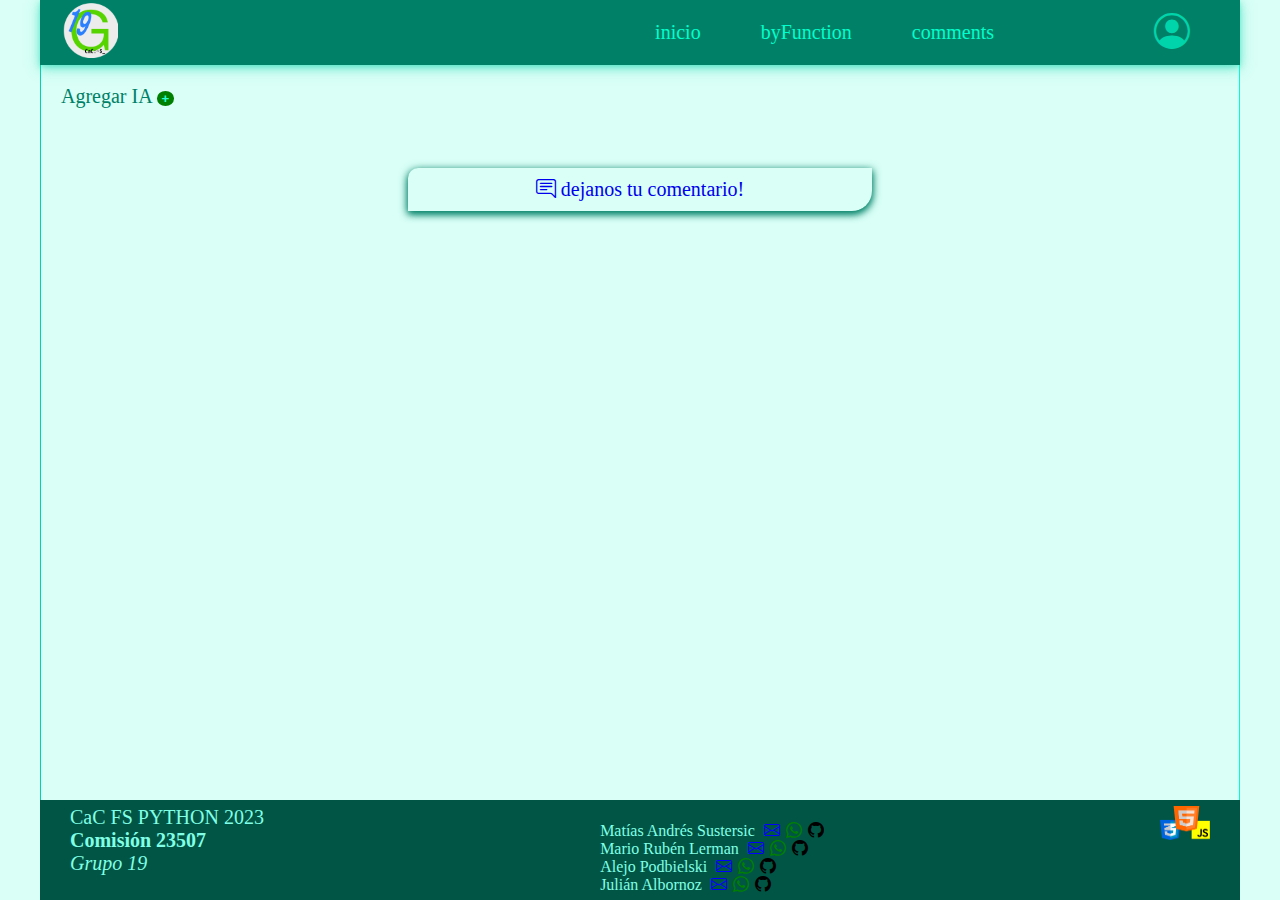
<file: index.html>
<!DOCTYPE html>
<html lang="es-AR">

<head>
  <meta charset="UTF-8">
  <title>One Site, All Artificial Intelligence</title>
  <link rel="icon" type="image/x-icon" href="../assets/media/icons/logo_g19.png">
  <meta name="viewport" content="user-scalable=no, width=device-width, initial-scale=1">
  <meta name="keywords" content="">
  <meta name="description" content="Front-End del trabajo práctico del curso Full-Stack Python 2023 2C - Codo a Codo">
  <meta name="author" content="Alejo Podbielski , Matías Andrés Sustersic, Julián Albornoz, Mario Lerman">

  <link rel="stylesheet" href="./assets/css/styles.css" />
</head>

<body>
  <header id="headerPri">

    <a id="logoSitio" href="https://net-m.myddns.me">
      <img src="./assets/media/icons/logo_g19.png" width="55" height="55" alt="Logo del Portfolio - Grupo-19"
        title="Grupo-19" />
    </a>
    <h1>IAs list</h1>
    <nav id="menuPri">
      <ul>
        <li><a href="./index.html">inicio</a></li>
        <!-- <li><a href="./pages/searchIA.html">searchIA</a></li> -->
        <li><a href="./pages/byFunction.html">byFunction</a></li>
        <li><a href="./pages/comments.html">comments</a></li>
        <li><a href="./pages/forms/fLogin.html"><i class="bi bi-person-circle"></i></a></li>
      </ul>
    </nav>

    <button id="btnMenuPri" type="button"></button>

  </header>

  <main>
    <section>
      <div class="oculto">
        <span>Agregar IA </span>
        <button class="btnNew" type="button" title="Agregar Inteligencia Artificial">
          <b>+</b>
        </button>
      </div>
      <ul id="iaList">

      </ul>
    </section>
    <section id="comments">
      <a href="./pages/forms/fComments.html" class="bi bi-chat-right-text"> dejanos tu comentario!</a>
    </section>
  </main>

  <footer>
    <section>
      <p>CaC FS PYTHON 2023</p>
      <p><strong>Comisión 23507</strong></p>
      <p><i>Grupo 19</i></p>
    </section>

    <section>
      <article>
        <span>Matías Andrés Sustersic</span>
        <a class="bi bi-envelope" href="mailto:msuster93@gmail.com?$subject=Contacto%20desde%20IAs list"
          title="Email de Matías Andrés Sustersic"></a>
        <a class="bi bi-whatsapp" href="https://api.whatsapp.com/send?phone=5491123917168" target="_blank"
          title="Whatsapp de Matías Andrés Sustersic"></a>
        <a class="bi bi-github iconRed iconRedG icon tresSeg" href="https://github.com/Msustersic" target="_blank"
          title="GitHub"></a>
      </article>
      <article>
        <span>Mario Rubén Lerman</span>
        <a class="bi bi-envelope" href="mailto:mariolerman@gmail.com?$subject=Contacto%20desde%20IAs list"
          title="Email de Mario Rubén Lerman"></a>
        <a class="bi bi-whatsapp"
          href="https://api.whatsapp.com/send?phone=5491145777353&text=Contacto%20desde%20IAs list" target="_blank"
          title="Whatsapp de Mario Lerman"></a>
        <a class="bi bi-github iconRed iconRedG icon tresSeg" href="https://github.com/Marior70" target="_blank"
          title="GitHub"></a>
      </article>
      <article>
        <span>Alejo Podbielski</span>
        <a class="bi bi-envelope" href="mailto:valentinpodbielski71@gmail.com?$subject=Contacto%20desde%20IAs list"
          title="Email de Alejo Podbielski"></a>
        <a class="bi bi-whatsapp" href="https://api.whatsapp.com/send?phone=5491162037019" target="_blank"
          title="Whatsapp de Alejo Podbielski"></a>
        <a class="bi bi-github iconRed iconRedG icon tresSeg" href="https://github.com/Valentinpodbielski"
          target="_blank" title="GitHub"></a>
      </article>
      <article>
        <span>Julián Albornoz</span>
        <a class="bi bi-envelope" href="mailto:julian.alborno05@gmail.com?$subject=Contacto%20desde%20IAs list"
          title="Email de Julián Albornoz"></a>
        <a class="bi bi-whatsapp" href="https://api.whatsapp.com/send?phone=5491150051266" target="_blank"
          title="Whatsapp de Julián Albornoz"></a>
        <a class="bi bi-github iconRed iconRedG icon tresSeg" href="https://github.com/julianliyo" target="_blank"
          title="GitHub"></a>
      </article>
    </section>
    <img src="./assets/media/icons/logo_tecno.png" alt="Logo de CSS-3" style="width: 50px;height: 33.5px;">
  </footer>

  <script src="./assets/js/index.js"></script>
  <script src="./assets/js/index/idxIAsList.js" type="module"></script>
</body>

</html>
</file>
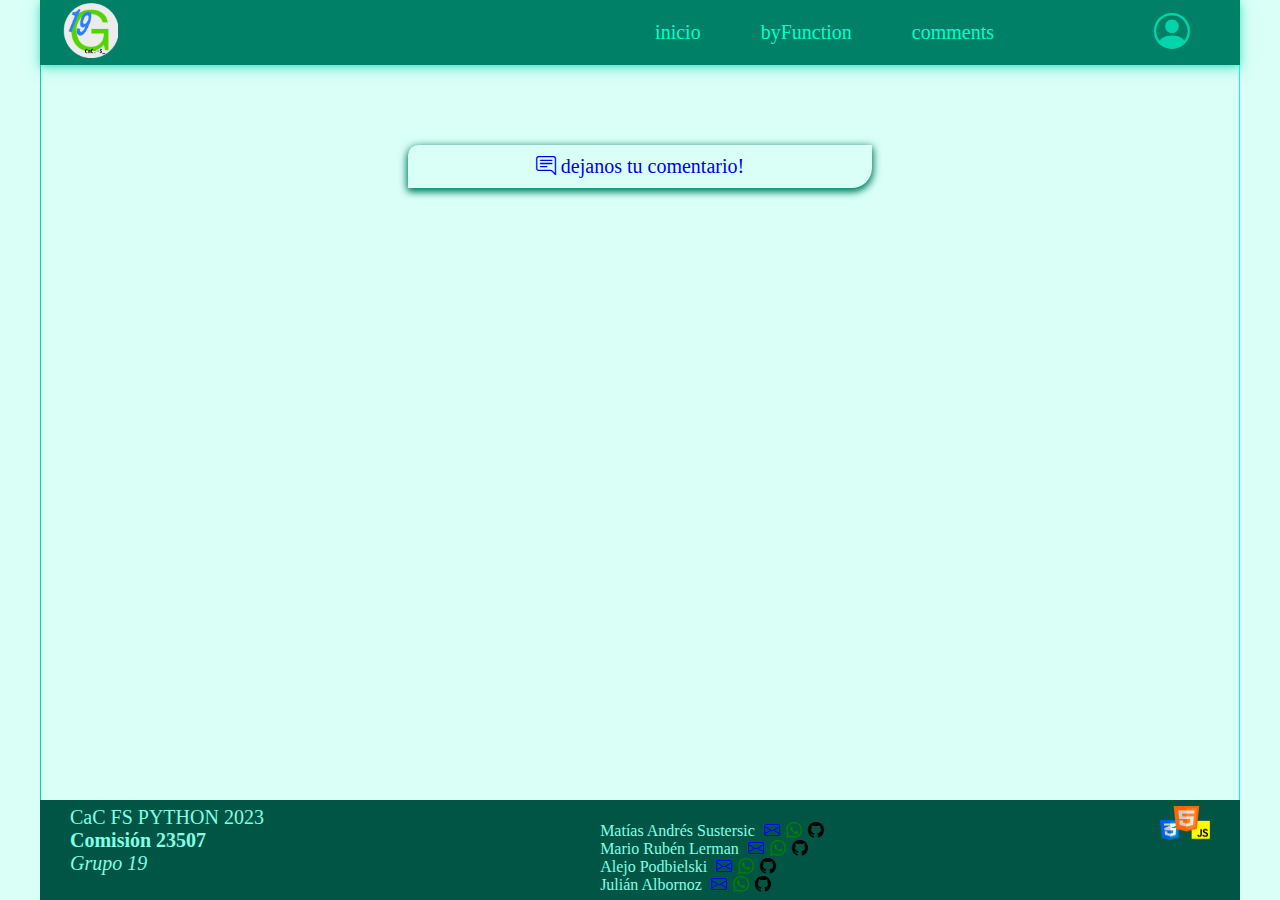
<file: pages/byFunction.html>
<!DOCTYPE html>
<html lang="es-AR">

<head>
  <meta charset="UTF-8">
  <title>IAs - by Function</title>
  <link rel="icon" type="image/x-icon" href="../assets/media/icons/logo_g19.png">
  <meta name="viewport" content="user-scalable=no, width=device-width, initial-scale=1">
  <meta name="keywords" content="">
  <meta name="description" content="Front-End del trabajo práctico del curso Full-Stack Python 2023 2C - Codo a Codo">
  <meta name="author" content="Valentín, Matías, Julián, Mario">

  <link rel="stylesheet" href="../assets/css/styles.css" />
</head>

<body>
  <header id="headerPri">

    <a id="logoSitio" href="https://net-m.myddns.me">
      <img src="../assets/media/icons/logo_g19.png" width="55" height="55" alt="Logo del Portfolio - Grupo-19"
        title="Grupo-19" />
    </a>
    <h1>IAs list</h1>
    <nav id="menuPri">
      <ul>
        <li><a href="../index.html">inicio</a></li>
        <!-- <li><a href="./searchIA.html">searchIA</a></li> -->
        <li><a href="./byFunction.html">byFunction</a></li>
        <li><a href="./comments.html">comments</a></li>
        <li><a href="./forms/fLogin.html"><i class="bi bi-person-circle"></i></a></li>
      </ul>
    </nav>

    <button id="btnMenuPri" type="button"></button>

  </header>

  <main>
    <section id="iaByFunctionList">

    </section>
    <!-- <section class="byFunction">
      <header>
        <h2>Arte & Creatividad</h2>
        <img src="../assets/media/icons/1.png" width="50">
      </header>
      <ul id="iaList">
        <li>
          <a href="https://openai.com/dall-e-2" target="_blank">
            <img src="../assets/media/images/dall-e_desk.png" title="Dall-E" alt="DALL-E site">
          </a>
        </li>
        <li>
          <a href="https://www.bing.com/" target="_blank">
            <img src="../assets/media/images/bingchat_desk.png" title="Bing Chat" alt="Bing Chat site" />
          </a>
        </li>
        <li>
          <a href="https://inworld.ai/" target="_blank">
            <img src="../assets/media/images/inworld_desk.png" title="InWorld" alt="Inworld site" />
          </a>
        </li>
        <li>
          <a href="https://www.synthesia.io/" target="_blank">
            <img src="../assets/media/images/synthesia_desk.png" title="Sinthesia" alt="Synthesia site" />
          </a>
        </li>
        <li>
          <a href="https://www.scenario.com/" target="_blank">
            <img src="../assets/media/images/scenario_desk.png" title="Scenario" alt="Scenario site" />
          </a>
        </li>
        <li>
          <a href="https://www.zoho.com/es-xl/zia/" target="_blank">
            <img src="../assets/media/images/zohozia_desk.png" title="Zoho Zia" alt="Zoho Zia site" />
          </a>
        </li>
      </ul>
    </section>
    <section class="byFunction">
      <header>
        <h2>Conversasionales</h2>
        <img src="../assets/media/icons/2.png" width="50">
      </header>
      <ul id="iaList">
        <li>
          <a href="https://consensus.app/" target="_blank">
            <img src="../assets/media/images/consensus_desk.png" title="Consensus" alt="Consensus site" />
          </a>
        </li>
        <li>
          <a href="https://openai.com/gpt-4" target="_blank">
            <img src="../assets/media/images/chatGPT_desk.png" title="Chat GPT-4" alt="Chat GPT-4 site" />
          </a>
        </li>
        <li>
          <a href="https://beta.character.ai/" target="_blank">
            <img src="../assets/media/images/characterai_desk.png" title="Character Ai" alt="Character ai site" />
          </a>
        </li>
        <li>
          <a href="https://www.conversica.com/" target="_blank">
            <img src="../assets/media/images/conversica_desk.png" title="Conversica" alt="Conversica site">
          </a>
        </li>
        <li>
          <a href="https://donotpay.com/" target="_blank">
            <img src="../assets/media/images/donotpay_desk.png" title="DoNotPay" alt="DoNotPay site" />
          </a>
        </li>
        <li>
          <a href="https://debuild.app/" target="_blank">
            <img src="../assets/media/images/debuild_desk.png" title="Debuild" alt="Debuild site" />
          </a>
        </li>
      </ul>
    </section>
    <section class="byFunction">
      <header>
        <h2>Diseño</h2>
        <img src="../assets/media/icons/3.png" width="50">
      </header>
      <ul id="iaList">
        <li>
          <a href="https://withflair.ai./" target="_blank">
            <img src="../assets/media/images/flair_desk.png" title="Flair" alt="Flair site" />
          </a>
        </li>
        <li>
          <a href="https://interiorai.com/" target="_blank">
            <img src="../assets/media/images/interiorai_desk.png" title="Interior AI site" alt="Interior AI">
          </a>
        </li>
        <li>
          <a href="https://stockimg.ai/" target="_blank">
            <img src="../assets/media/images/stockimgai_desk.png" title="Stockimg" alt="Stockimg.ai site" />
          </a>
        </li>
      </ul>
    </section>
    <section class="byFunction">
      <header>
        <h2>Educación</h2>
        <img src="../assets/media/icons/4.png" width="50">
      </header>
      <ul id="iaList">
        <li>
          <a href="https://gptzero.me/" target="_blank">
            <img src="../assets/media/images/gptzero_desk.png" title="GPTZero" alt="GPTZero site" />
          </a>
        </li>
        <li>
          <a href="https://donotpay.com/" target="_blank">
            <img src="../assets/media/images/donotpay_desk.png" title="DoNotPay" alt="DoNotPay site" />
          </a>
        </li>
        <li>
          <a href="https://www.speak.com/es/es" target="_blank">
            <img src="../assets/media/images/speak_desk.png" title="Speak" alt=">Speak site" />
          </a>
        </li>
        <li>
          <a href="https://www.slidesai.io/es" target="_blank">
            <img src="../assets/media/images/slidesai_desk.png" title="SlidesAI" alt="SlidesAI site" />
          </a>
        </li>
      </ul>
    </section>
    <section class="byFunction">
      <header>
        <h2>Programación</h2>
        <img src="../assets/media/icons/5.png" width="50">
      </header>
      <ul id="iaList">
        <li>
          <a href="https://www.copy.ai/?via=bryan-koch&gclid=CjwKCAjw6p-oBhAYEiwAgg2PglM3C4qukuNJzCK2gYMbpjJfMgiFEN0DsaTI5_hdsgLRV5ZXaz-fABoCtgoQAvD_BwE"
            target="_blank">
            <img src="../assets/media/images/copyai_desk.png" title="Copy Ai" alt="Copy.ai site" />
          </a>
        </li>
        <li>
          <a href="https://openai.com/gpt-4" target="_blank">
            <img src="../assets/media/images/chatGPT_desk.png" title="Chat GPT-4" alt="Chat GPT-4 site" />
          </a>
        </li>
        <li>
          <a href="https://www.bing.com/" target="_blank">
            <img src="../assets/media/images/bingchat_desk.png" title="Bing Chat" alt="Bing Chat site" />
          </a>
        </li>
        <li>
          <a href="https://www.sybill.ai/magic-summary" target="_blank">
            <img src="../assets/media/images/sybill_desk.png" title="Magic Summaries by Sybill"
              alt="Magic Summaries by Sybill site" />
          </a>
        </li>
      </ul>
    </section>
    <section class="byFunction">
      <header>
        <h2>Automatización</h2>
        <img src="../assets/media/icons/6.png" width="50">
      </header>
      <ul id="iaList">
        <li>
          <a href="https://lumen5.com/" target="_blank">
            <img src="../assets/media/images/lumen5_desk.png" title="Lumen 5" alt="Lumen 5 site" />
          </a>
        </li>
        <li>
          <a href="https://replylatam.com/" target="_blank">
            <img src="../assets/media/images/reply_desk.png" title="Reply" alt="Reply site" />
          </a>
        </li>
        <li>
          <a href="https://clickup.com/" target="_blank">
            <img src="../assets/media/images/clickup_desk.png" title="Clickup" alt="Clickup site">
          </a>
        </li>
        <li>
          <a href="https://www.luxerone.com/" target="_blank">
            <img src="../assets/media/images/luxer_desk.png" title="Luxer" alt="Luxer site">
          </a>
        </li>
      </ul>
    </section>
    <section class="byFunction">
      <header>
        <h2>Texto y Traducción</h2>
        <img src="../assets/media/icons/7.png" width="50">
      </header>
      <ul id="iaList">
        <li>
          <a href="https://www.deepl.com/es/translator" target="_blank">
            <img src="../assets/media/images/deepl_desk.png" title="Deep L" alt="Depp L site" />
          </a>
        </li>
        <li>
          <a href="https://www.grammarly.com/grammar-check" target="_blank">
            <img src="../assets/media/images/grammarly_desk.png" title="Grammarly" alt="Grammarly site" />
          </a>
        </li>
        <li>
          <a href="https://copycreator.com/" target="_blank">
            <img src="../assets/media/images/copycreator_desk.png" title="Copy Creator" alt="Copy Creator site" />
          </a>
        </li>
      </ul>
    </section> -->
    <section id="comments">
      <a href="../pages/forms/fComments.html" class="bi bi-chat-right-text"> dejanos tu comentario!</a>
    </section> 
  </main>

  <footer>
    <section>
      <p>CaC FS PYTHON 2023</p>
      <p><strong>Comisión 23507</strong></p>
      <p><i>Grupo 19</i></p>
    </section>

    <section>
      <article>
        <span>Matías Andrés Sustersic</span>
        <a class="bi bi-envelope" href="mailto:msuster93@gmail.com?$subject=Contacto%20desde%20IAs list"
          title="Email de Matías Andrés Sustersic"></a>
        <a class="bi bi-whatsapp" href="https://api.whatsapp.com/send?phone=5491123917168" target="_blank"
          title="Whatsapp de Matías Andrés Sustersic"></a>
        <a class="bi bi-github iconRed iconRedG icon tresSeg" href="https://github.com/Msustersic" target="_blank"
          title="GitHub"></a>
      </article>
      <article>
        <span>Mario Rubén Lerman</span>
        <a class="bi bi-envelope" href="mailto:mariolerman@gmail.com?$subject=Contacto%20desde%20IAs list"
          title="Email de Mario Rubén Lerman"></a>
        <a class="bi bi-whatsapp"
          href="https://api.whatsapp.com/send?phone=5491145777353&text=Contacto%20desde%20IAs list" target="_blank"
          title="Whatsapp de Mario Lerman"></a>
        <a class="bi bi-github iconRed iconRedG icon tresSeg" href="https://github.com/Marior70" target="_blank"
          title="GitHub"></a>
      </article>
      <article>
        <span>Alejo Podbielski</span>
        <a class="bi bi-envelope" href="mailto:valentinpodbielski71@gmail.com?$subject=Contacto%20desde%20IAs list"
          title="Email de Alejo Podbielski"></a>
        <a class="bi bi-whatsapp" href="https://api.whatsapp.com/send?phone=5491162037019" target="_blank"
          title="Whatsapp de Alejo Podbielski"></a>
        <a class="bi bi-github iconRed iconRedG icon tresSeg" href="https://github.com/Valentinpodbielski"
          target="_blank" title="GitHub"></a>
      </article>
      <article>
        <span>Julián Albornoz</span>
        <a class="bi bi-envelope" href="mailto:julian.alborno05@gmail.com?$subject=Contacto%20desde%20IAs list"
          title="Email de Julián Albornoz"></a>
        <a class="bi bi-whatsapp" href="https://api.whatsapp.com/send?phone=5491150051266" target="_blank"
          title="Whatsapp de Julián Albornoz"></a>
        <a class="bi bi-github iconRed iconRedG icon tresSeg" href="https://github.com/julianliyo" target="_blank"
          title="GitHub"></a>
      </article>
    </section>
    <img src="../assets/media/icons/logo_tecno.png" alt="Logo de CSS-3" style="width: 50px;height: 33.5px;">
  </footer>

  <script src="../assets/js/index.js"></script>
  <script src="../assets/js/iasByType/idxIAsByType.js" type="module"></script>
</body>

</html>
</file>
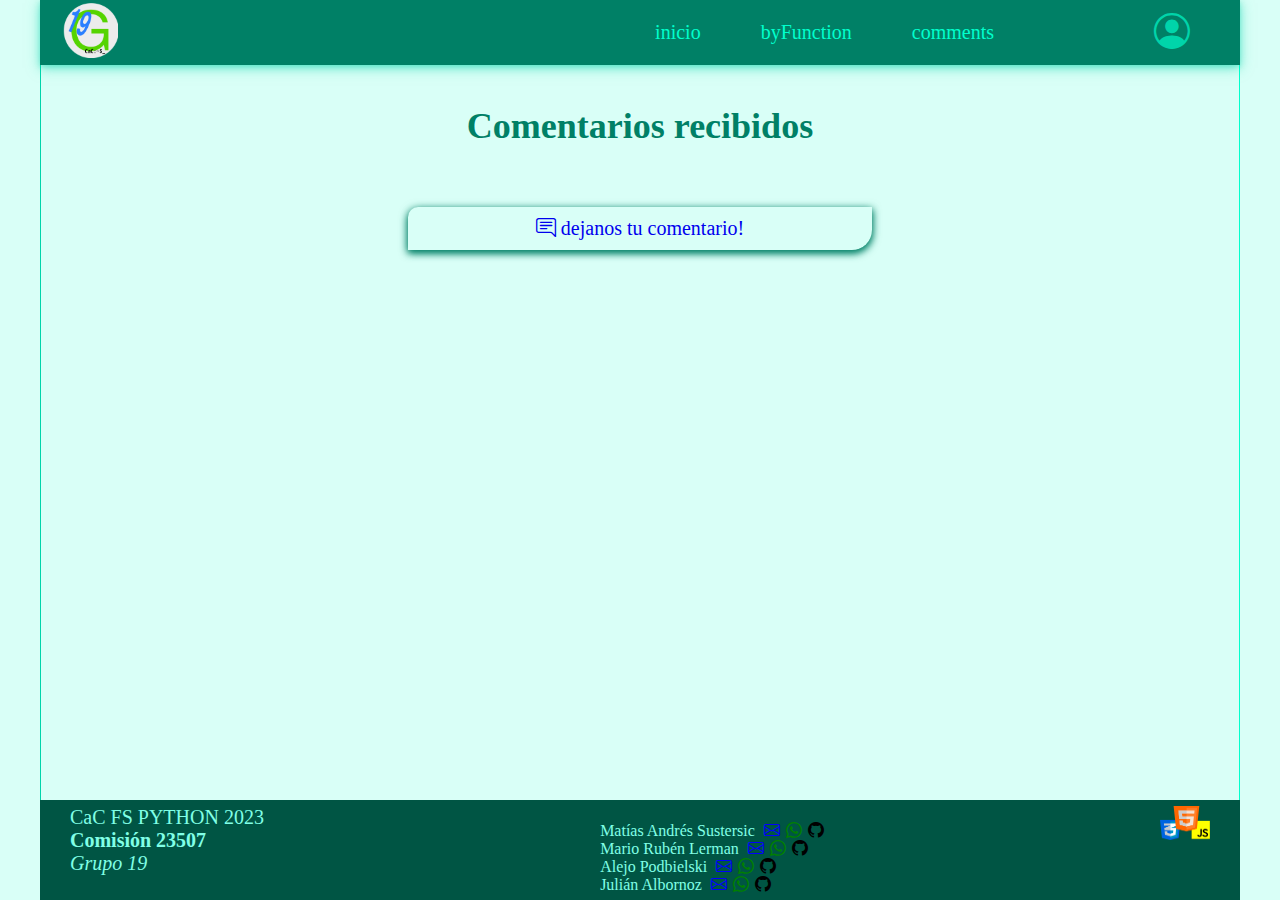
<file: pages/comments.html>
<!DOCTYPE html>
<html lang="es-AR">

<head>
  <meta charset="UTF-8">
  <title>IAs - comments received</title>
  <link rel="icon" type="image/x-icon" href="../assets/media/icons/logo_g19.png">
  <meta name="viewport" content="user-scalable=no, width=device-width, initial-scale=1">
  <meta name="keywords" content="">
  <meta name="description" content="Front-End del trabajo práctico del curso Full-Stack Python 2023 2C - Codo a Codo">
  <meta name="author" content="Valentín, Matías, Julián, Mario">

  <link rel="stylesheet" href="../assets/css/styles.css" />
</head>

<body>
  <header id="headerPri">

    <a id="logoSitio" href="https://net-m.myddns.me">
      <img src="../assets/media/icons/logo_g19.png" width="55" height="55" alt="Logo del Portfolio - Grupo-19"
        title="Grupo-19" />
    </a>
    <h1>IAs list</h1>
    <nav id="menuPri">
      <ul>
        <li><a href="../index.html">inicio</a></li>
        <!-- <li><a href="./searchIA.html">searchIA</a></li> -->
        <li><a href="./byFunction.html">byFunction</a></li>
        <li><a href="./comments.html">comments</a></li>
        <li><a href="./forms/fLogin.html"><i class="bi bi-person-circle"></i></a></li>
      </ul>
    </nav>

    <button id="btnMenuPri" type="button"></button>

  </header>

  <main>
    <h2 id="commentsID">Comentarios recibidos</h2>
    <section id="commentsList">
      <ul id="dataList">
        
      </ul>
    </section>
    <section id="comments">
      <a href="../pages/forms/fComments.html" class="bi bi-chat-right-text"> dejanos tu comentario!</a>
    </section>
  </main>

  <footer>
    <section>
      <p>CaC FS PYTHON 2023</p>
      <p><strong>Comisión 23507</strong></p>
      <p><i>Grupo 19</i></p>
    </section>

    <section>
      <article>
        <span>Matías Andrés Sustersic</span>
        <a class="bi bi-envelope" href="mailto:msuster93@gmail.com?$subject=Contacto%20desde%20IAs list"
          title="Email de Matías Andrés Sustersic"></a>
        <a class="bi bi-whatsapp" href="https://api.whatsapp.com/send?phone=5491123917168" target="_blank"
          title="Whatsapp de Matías Andrés Sustersic"></a>
        <a class="bi bi-github iconRed iconRedG icon tresSeg" href="https://github.com/Msustersic" target="_blank"
          title="GitHub"></a>
      </article>
      <article>
        <span>Mario Rubén Lerman</span>
        <a class="bi bi-envelope" href="mailto:mariolerman@gmail.com?$subject=Contacto%20desde%20IAs list"
          title="Email de Mario Rubén Lerman"></a>
        <a class="bi bi-whatsapp"
          href="https://api.whatsapp.com/send?phone=5491145777353&text=Contacto%20desde%20IAs list" target="_blank"
          title="Whatsapp de Mario Lerman"></a>
        <a class="bi bi-github iconRed iconRedG icon tresSeg" href="https://github.com/Marior70" target="_blank"
          title="GitHub"></a>
      </article>      
      <article>
        <span>Alejo Podbielski</span>
        <a class="bi bi-envelope" href="mailto:valentinpodbielski71@gmail.com?$subject=Contacto%20desde%20IAs list"
          title="Email de Alejo Podbielski"></a>
        <a class="bi bi-whatsapp" href="https://api.whatsapp.com/send?phone=5491162037019" target="_blank"
          title="Whatsapp de Alejo Podbielski"></a>
        <a class="bi bi-github iconRed iconRedG icon tresSeg" href="https://github.com/Valentinpodbielski" target="_blank"
          title="GitHub"></a>
      </article>
      <article>
        <span>Julián Albornoz</span>
        <a class="bi bi-envelope" href="mailto:julian.alborno05@gmail.com?$subject=Contacto%20desde%20IAs list"
          title="Email de Julián Albornoz"></a>
        <a class="bi bi-whatsapp" href="https://api.whatsapp.com/send?phone=5491150051266" target="_blank"
          title="Whatsapp de Julián Albornoz"></a>
        <a class="bi bi-github iconRed iconRedG icon tresSeg" href="https://github.com/julianliyo" target="_blank"
          title="GitHub"></a>
      </article>
    </section>
    <img src="../assets/media/icons/logo_tecno.png" alt="Logo de CSS-3" style="width: 50px;height: 33.5px;">
  </footer>

  <script src="../assets/js/index.js"></script>
  <script src="../assets/js/comments/idxComments.js" type="module"></script>
</body>

</html>
</file>
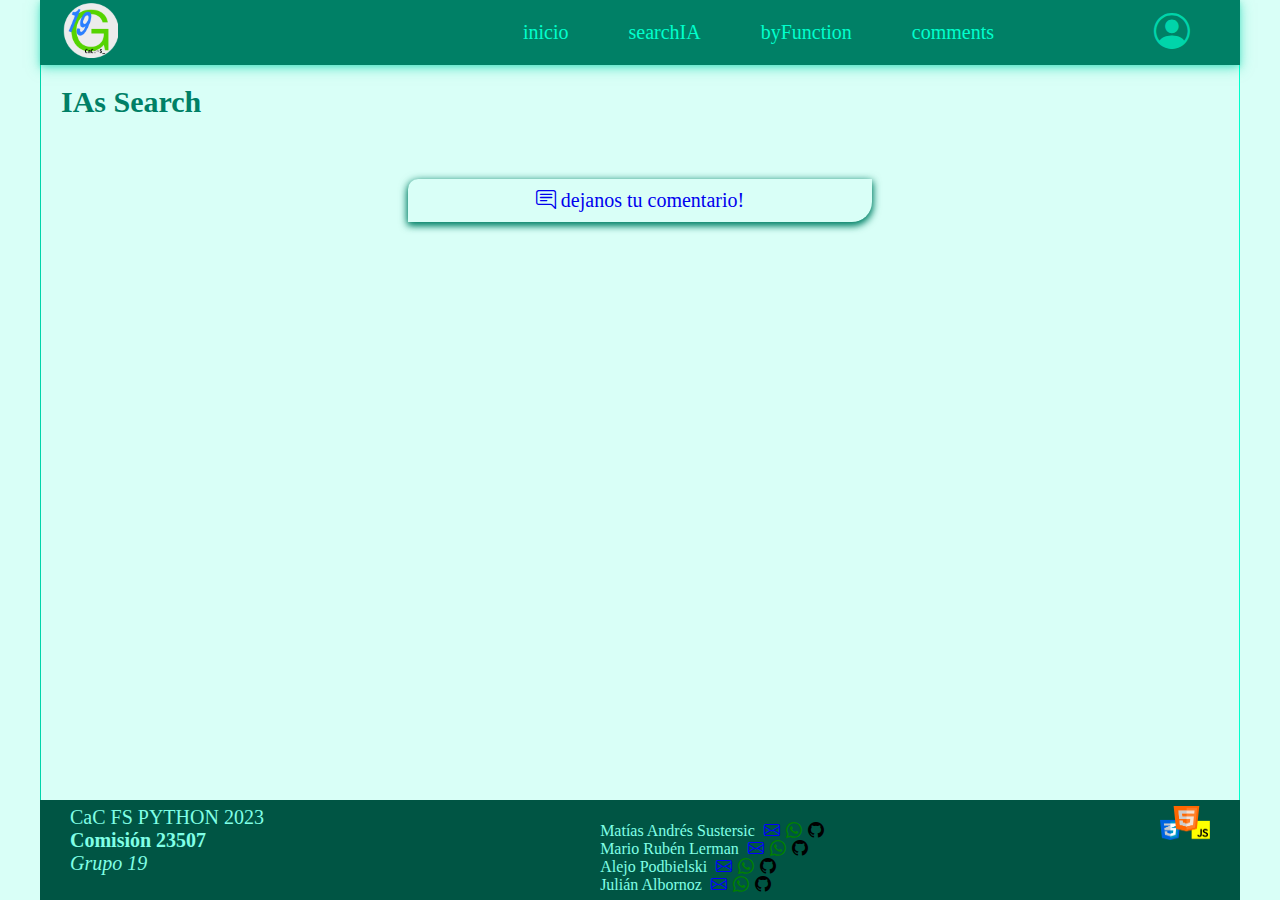
<file: pages/searchIA.html>
<!DOCTYPE html>
<html lang="es-AR">

<head>
  <meta charset="UTF-8">
  <title>IAs - Search</title>
  <link rel="icon" type="image/x-icon" href="../assets/media/icons/logo_g19.png">
  <meta name="viewport" content="user-scalable=no, width=device-width, initial-scale=1">
  <meta name="keywords" content="">
  <meta name="description" content="Front-End del trabajo práctico del curso Full-Stack Python 2023 2C - Codo a Codo">
  <meta name="author" content="Valentín, Matías, Julián, Mario">

  <link rel="stylesheet" href="../assets/css/styles.css" />
</head>

<body>
  <header id="headerPri">

    <a id="logoSitio" href="https://net-m.myddns.me">
      <img src="../assets/media/icons/logo_g19.png" width="55" height="55" alt="Logo del Portfolio - Grupo-19"
        title="Grupo-19" />
    </a>
    <h1>IAs list</h1>
    <nav id="menuPri">
      <ul>
        <li><a href="../index.html">inicio</a></li>
        <li><a href="./searchIA.html">searchIA</a></li>
        <li><a href="./byFunction.html">byFunction</a></li>
        <li><a href="./comments.html">comments</a></li>
        <li><a href="./forms/fLogin.html"><i class="bi bi-person-circle"></i></a></li>
      </ul>
    </nav>

    <button id="btnMenuPri" type="button"></button>

  </header>

  <main>
    
    <section>
      <h2>IAs Search</h2>
    </section>
    <section id="comments">
      <a href="../pages/forms/fComments.html" class="bi bi-chat-right-text"> dejanos tu comentario!</a>
    </section>
  </main>

  <footer>
    <section>
      <p>CaC FS PYTHON 2023</p>
      <p><strong>Comisión 23507</strong></p>
      <p><i>Grupo 19</i></p>
    </section>

    <section>
      <article>
        <span>Matías Andrés Sustersic</span>
        <a class="bi bi-envelope" href="mailto:msuster93@gmail.com?$subject=Contacto%20desde%20IAs list"
          title="Email de Matías Andrés Sustersic"></a>
        <a class="bi bi-whatsapp" href="https://api.whatsapp.com/send?phone=5491123917168" target="_blank"
          title="Whatsapp de Matías Andrés Sustersic"></a>
        <a class="bi bi-github iconRed iconRedG icon tresSeg" href="https://github.com/Msustersic" target="_blank"
          title="GitHub"></a>
      </article>
      <article>
        <span>Mario Rubén Lerman</span>
        <a class="bi bi-envelope" href="mailto:mariolerman@gmail.com?$subject=Contacto%20desde%20IAs list"
          title="Email de Mario Rubén Lerman"></a>
        <a class="bi bi-whatsapp"
          href="https://api.whatsapp.com/send?phone=5491145777353&text=Contacto%20desde%20IAs list" target="_blank"
          title="Whatsapp de Mario Lerman"></a>
        <a class="bi bi-github iconRed iconRedG icon tresSeg" href="https://github.com/Marior70" target="_blank"
          title="GitHub"></a>
      </article>      
      <article>
        <span>Alejo Podbielski</span>
        <a class="bi bi-envelope" href="mailto:valentinpodbielski71@gmail.com?$subject=Contacto%20desde%20IAs list"
          title="Email de Alejo Podbielski"></a>
        <a class="bi bi-whatsapp" href="https://api.whatsapp.com/send?phone=5491162037019" target="_blank"
          title="Whatsapp de Alejo Podbielski"></a>
        <a class="bi bi-github iconRed iconRedG icon tresSeg" href="https://github.com/Valentinpodbielski" target="_blank"
          title="GitHub"></a>
      </article>
      <article>
        <span>Julián Albornoz</span>
        <a class="bi bi-envelope" href="mailto:julian.alborno05@gmail.com?$subject=Contacto%20desde%20IAs list"
          title="Email de Julián Albornoz"></a>
        <a class="bi bi-whatsapp" href="https://api.whatsapp.com/send?phone=5491150051266" target="_blank"
          title="Whatsapp de Julián Albornoz"></a>
        <a class="bi bi-github iconRed iconRedG icon tresSeg" href="https://github.com/julianliyo" target="_blank"
          title="GitHub"></a>
      </article>
    </section>
    <img src="../assets/media/icons/logo_tecno.png" alt="Logo de CSS-3" style="width: 50px;height: 33.5px;">
  </footer>

  <script src="../assets/js/index.js"></script>
</body>

</html>
</file>
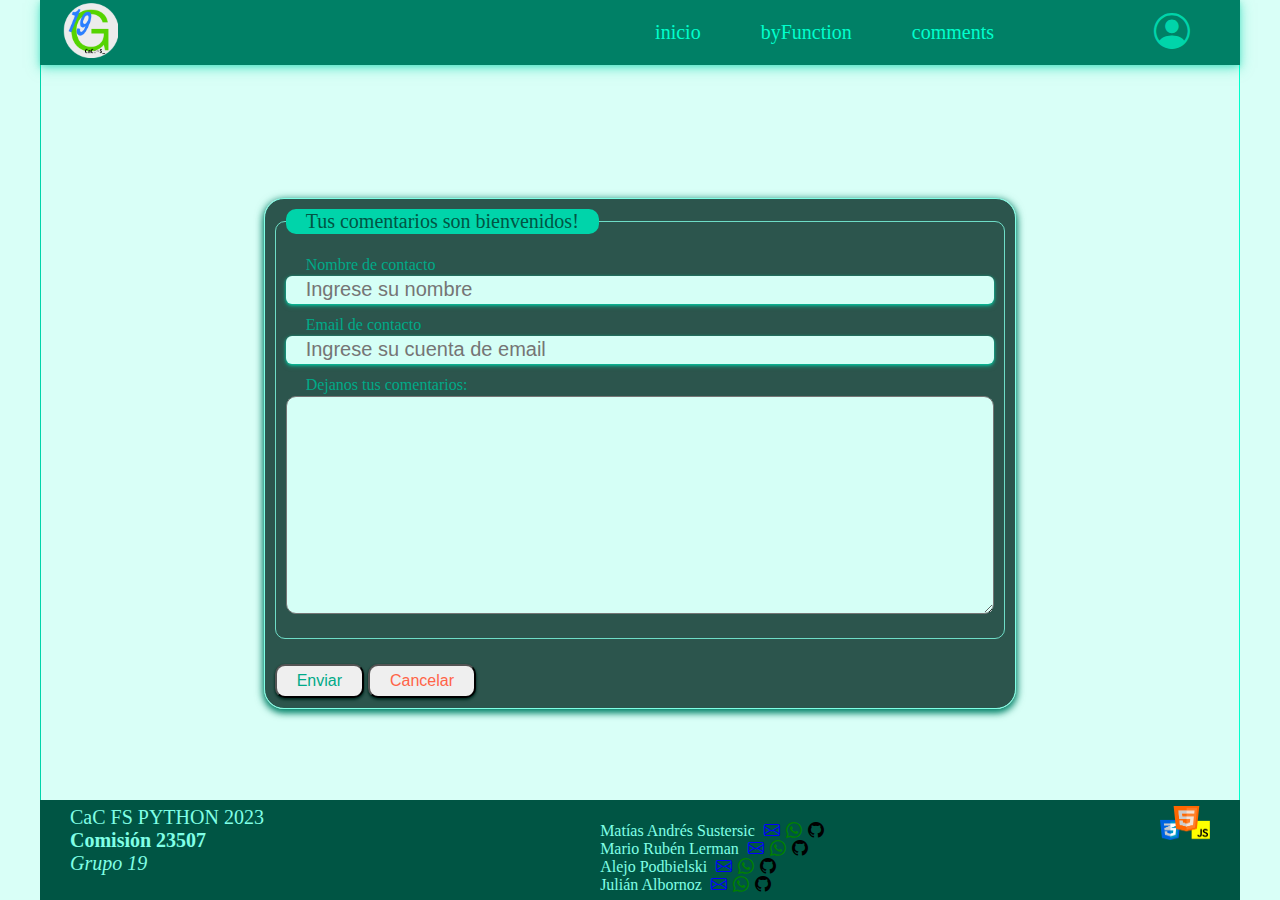
<file: pages/forms/fComments.html>
<!DOCTYPE html>
<html lang="es-AR">

<head>
  <meta charset="UTF-8">
  <title>Send us your comments</title>
  <link rel="icon" type="image/x-icon" href="../../assets/media/icons/logo_g19.png" />
  <meta name="viewport" content="user-scalable=no, width=device-width, initial-scale=1" />
  <meta name="keywords" content="" />
  <meta name="description" content="Front-End del trabajo práctico del curso Full-Stack Python 2023 2C - Codo a Codo" />
  <meta name="author" content="Valentín, Matías, Julián, Mario" />

  <link rel="stylesheet" href="../../assets/css/styles.css" />
</head>

<body>
  <header id="headerPri">

    <a id="logoSitio" href="https://net-m.myddns.me">
      <img src="../../assets/media/icons/logo_g19.png" width="55" height="55" alt="Logo del Portfolio - Grupo-19"
        title="Grupo-19" />
    </a>
    <h1>IAs list</h1>
    <nav id="menuPri">
      <ul>
        <li><a href="../../index.html">inicio</a></li>
        <!-- <li><a href="../searchIA.html">searchIA</a></li> -->
        <li><a href="../byFunction.html">byFunction</a></li>
        <li><a href="../comments.html">comments</a></li>
        <li><a href="./fLogin.html"><i class="bi bi-person-circle"></i></a></li>
      </ul>
    </nav>

    <button id="btnMenuPri" type="button"></button>

  </header>

  <main>
    <form id="fComments" method="post">
      <fieldset>
        <legend>Tus comentarios son bienvenidos!</legend>
        <label for="nombre">Nombre de contacto</label>
        <input type="text" name="nombre" id="nombre" size="25" minlength="3" maxlength="30"
          pattern="[A-Za-z]{3,25}" placeholder="Ingrese su nombre" required />
        <p></p>

        <label for="email">Email de contacto</label>
        <input type="email" name="email" id="email" size="50" minlength="8" maxlength="50"
          placeholder="Ingrese su cuenta de email" />
        <p></p>

        <label for="comentario">Dejanos tus comentarios:</label>
        <textarea cols="30" rows="7" name="comentario" id="comentario"
          pattern="[a-zA-Z0-9._%+-]{2,254}"></textarea>
      </fieldset>

      <button id="btnEnviar" name="btnEnviar" type="button">Enviar</button>
      <button id="btnCancel" name="btnCancel" type="reset">Cancelar</button>
    </form>
  </main>

  <footer>
    <section>
      <p>CaC FS PYTHON 2023</p>
      <p><strong>Comisión 23507</strong></p>
      <p><i>Grupo 19</i></p>
    </section>

    <section>
      <article>
        <span>Matías Andrés Sustersic</span>
        <a class="bi bi-envelope" href="mailto:msuster93@gmail.com?$subject=Contacto%20desde%20IAs list"
          title="Email de Matías Andrés Sustersic"></a>
        <a class="bi bi-whatsapp" href="https://api.whatsapp.com/send?phone=5491123917168" target="_blank"
          title="Whatsapp de Matías Andrés Sustersic"></a>
        <a class="bi bi-github iconRed iconRedG icon tresSeg" href="https://github.com/Msustersic" target="_blank"
          title="GitHub"></a>
      </article>
      <article>
        <span>Mario Rubén Lerman</span>
        <a class="bi bi-envelope" href="mailto:mariolerman@gmail.com?$subject=Contacto%20desde%20IAs list"
          title="Email de Mario Rubén Lerman"></a>
        <a class="bi bi-whatsapp"
          href="https://api.whatsapp.com/send?phone=5491145777353&text=Contacto%20desde%20IAs list" target="_blank"
          title="Whatsapp de Mario Lerman"></a>
        <a class="bi bi-github iconRed iconRedG icon tresSeg" href="https://github.com/Marior70" target="_blank"
          title="GitHub"></a>
      </article>      
      <article>
        <span>Alejo Podbielski</span>
        <a class="bi bi-envelope" href="mailto:valentinpodbielski71@gmail.com?$subject=Contacto%20desde%20IAs list"
          title="Email de Alejo Podbielski"></a>
        <a class="bi bi-whatsapp" href="https://api.whatsapp.com/send?phone=5491162037019" target="_blank"
          title="Whatsapp de Alejo Podbielski"></a>
        <a class="bi bi-github iconRed iconRedG icon tresSeg" href="https://github.com/Valentinpodbielski" target="_blank"
          title="GitHub"></a>
      </article>
      <article>
        <span>Julián Albornoz</span>
        <a class="bi bi-envelope" href="mailto:julian.alborno05@gmail.com?$subject=Contacto%20desde%20IAs list"
          title="Email de Julián Albornoz"></a>
        <a class="bi bi-whatsapp" href="https://api.whatsapp.com/send?phone=5491150051266" target="_blank"
          title="Whatsapp de Julián Albornoz"></a>
        <a class="bi bi-github iconRed iconRedG icon tresSeg" href="https://github.com/julianliyo" target="_blank"
          title="GitHub"></a>
      </article>
    </section>
    <img src="../../assets/media/icons/logo_tecno.png" alt="Logo de CSS-3" style="width: 50px;height: 33.5px;">
  </footer>

  <script src="../../assets/js/comments/idxFComment.js" type="module"></script>
  <script src="../../assets/js/index.js"></script>
</body>

</html>
</file>
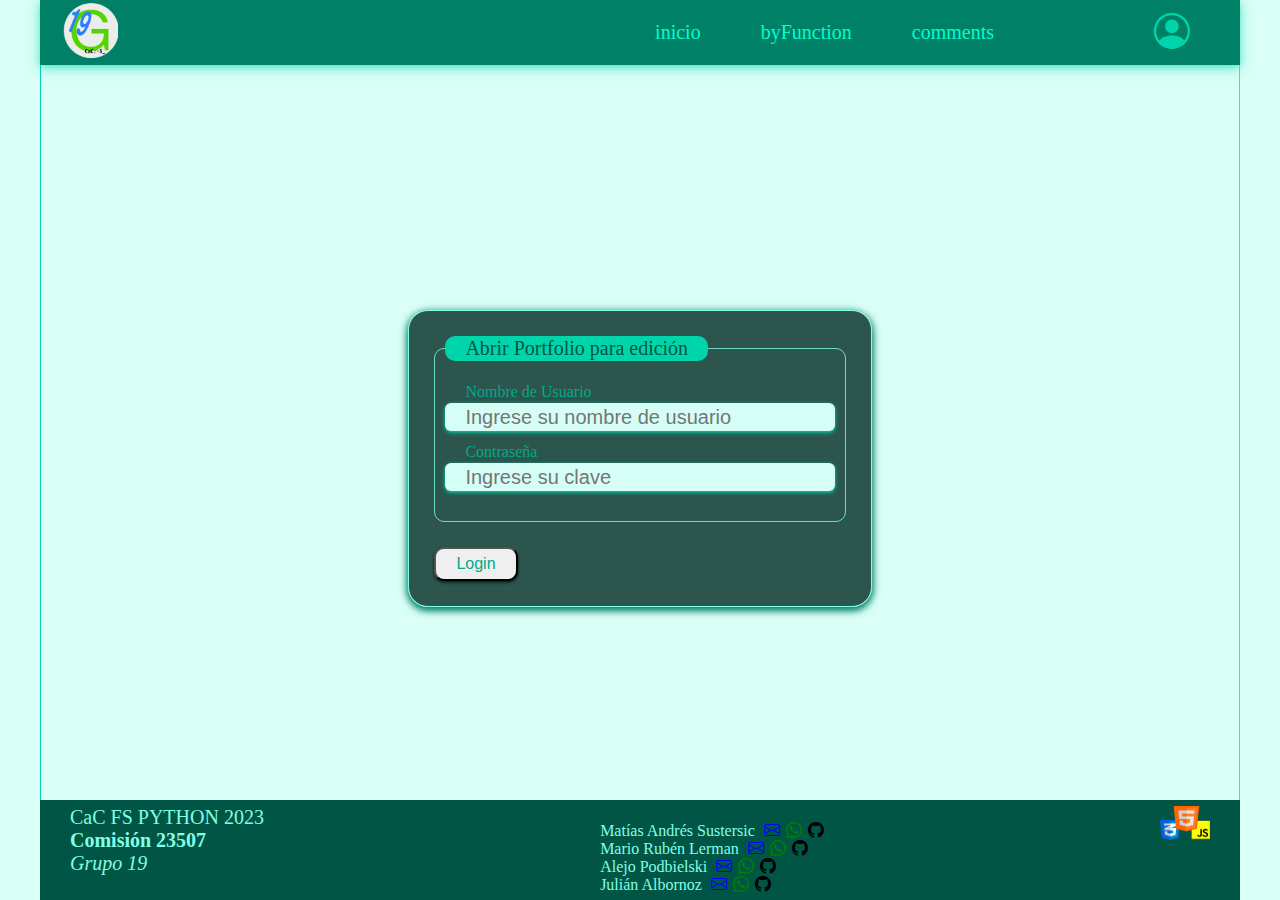
<file: pages/forms/fLogin.html>
<!DOCTYPE html>
<html lang="es-AR">

<head>
  <meta charset="UTF-8">
  <title>IAs Login</title>
  <link rel="icon" type="image/x-icon" href="../../assets/media/icons/logo_g19.png">
  <meta name="viewport" content="user-scalable=no, width=device-width, initial-scale=1">
  <meta name="keywords" content="">
  <meta name="description" content="Front-End del trabajo práctico del curso Full-Stack Python 2023 2C - Codo a Codo">
  <meta name="author" content="Valentín, Matías, Julián, Mario">

  <link rel="stylesheet" href="../../assets/css/styles.css" />
</head>

<body>
  <header id="headerPri">

    <a id="logoSitio" href="https://net-m.myddns.me">
      <img src="../../assets/media/icons/logo_g19.png" width="55" height="55" alt="Logo del Portfolio - Grupo-19"
        title="Grupo-19" />
    </a>
    <h1>IAs list</h1>
    <nav id="menuPri">
      <ul>
        <li><a href="../../index.html">inicio</a></li>
        <!-- <li><a href="../searchIA.html">searchIA</a></li> -->
        <li><a href="../byFunction.html">byFunction</a></li>
        <li><a href="../comments.html">comments</a></li>
        <li><a href="./fLogin.html"><i class="bi bi-person-circle"></i></a></li>
      </ul>
    </nav>

    <button id="btnMenuPri" type="button"></button>

  </header>

  <main>
    <form id="fLogin" action="" method="post" enctype="text/plain">
			<fieldset>
				<legend>Abrir Portfolio para edición</legend>
				<label for="inputUsernameID">Nombre de Usuario</label>
				<input type="text" name="username" id="inputUsernameID" size="25" minlength="3" maxlength="30" pattern="/\d+$/g" placeholder="Ingrese su nombre de usuario" required />
				<!-- aria-placeholder="" value="Pepe None"  -->
				<p></p> <!-- Mensaje de error a manejar con JS -->
				
				<!-- 
				<label for="email">input type="email"</label>
				<input type="email" name="email" id="#" size="50" minlength="8" maxlength="50"
					pattern="/^\w+([\.-]?\w+)*@\w+([\.-]?\w+)*(\.\w{2,3})+$/g" placeholder="Ingrese su cuenta de email" />
				 -->
					<!-- value="micuenta@midominio.com"  -->
				<!--<p></p> Mensaje de error a manejar con JS -->
				
				<label for="inputClaveID">Contraseña</label>
				<input type="password" name="password" id="inputClaveID" size="25" minlength="8" maxlength="12" pattern="/\d+$/g"
					placeholder="Ingrese su clave" />
				<p></p> <!-- Mensaje de error a manejar con JS -->
			</fieldset>
			
			<button id="btnLogin" name="btnLogin" type="submit">Login</button>
		</form>
  </main>

  <footer>
    <section>
      <p>CaC FS PYTHON 2023</p>
      <p><strong>Comisión 23507</strong></p>
      <p><i>Grupo 19</i></p>
    </section>

    <section>
      <article>
        <span>Matías Andrés Sustersic</span>
        <a class="bi bi-envelope" href="mailto:msuster93@gmail.com?$subject=Contacto%20desde%20IAs list"
          title="Email de Matías Andrés Sustersic"></a>
        <a class="bi bi-whatsapp" href="https://api.whatsapp.com/send?phone=5491123917168" target="_blank"
          title="Whatsapp de Matías Andrés Sustersic"></a>
        <a class="bi bi-github iconRed iconRedG icon tresSeg" href="https://github.com/Msustersic" target="_blank"
          title="GitHub"></a>
      </article>
      <article>
        <span>Mario Rubén Lerman</span>
        <a class="bi bi-envelope" href="mailto:mariolerman@gmail.com?$subject=Contacto%20desde%20IAs list"
          title="Email de Mario Rubén Lerman"></a>
        <a class="bi bi-whatsapp"
          href="https://api.whatsapp.com/send?phone=5491145777353&text=Contacto%20desde%20IAs list" target="_blank"
          title="Whatsapp de Mario Lerman"></a>
        <a class="bi bi-github iconRed iconRedG icon tresSeg" href="https://github.com/Marior70" target="_blank"
          title="GitHub"></a>
      </article>      
      <article>
        <span>Alejo Podbielski</span>
        <a class="bi bi-envelope" href="mailto:valentinpodbielski71@gmail.com?$subject=Contacto%20desde%20IAs list"
          title="Email de Alejo Podbielski"></a>
        <a class="bi bi-whatsapp" href="https://api.whatsapp.com/send?phone=5491162037019" target="_blank"
          title="Whatsapp de Alejo Podbielski"></a>
        <a class="bi bi-github iconRed iconRedG icon tresSeg" href="https://github.com/Valentinpodbielski" target="_blank"
          title="GitHub"></a>
      </article>
      <article>
        <span>Julián Albornoz</span>
        <a class="bi bi-envelope" href="mailto:julian.alborno05@gmail.com?$subject=Contacto%20desde%20IAs list"
          title="Email de Julián Albornoz"></a>
        <a class="bi bi-whatsapp" href="https://api.whatsapp.com/send?phone=5491150051266" target="_blank"
          title="Whatsapp de Julián Albornoz"></a>
        <a class="bi bi-github iconRed iconRedG icon tresSeg" href="https://github.com/julianliyo" target="_blank"
          title="GitHub"></a>
      </article>
    </section>
    <img src="../../assets/media/icons/logo_tecno.png" alt="Logo de CSS-3" style="width: 50px;height: 33.5px;">
  </footer>

  <script src="../../assets/js/index.js"></script>
</body>

</html>
</file>
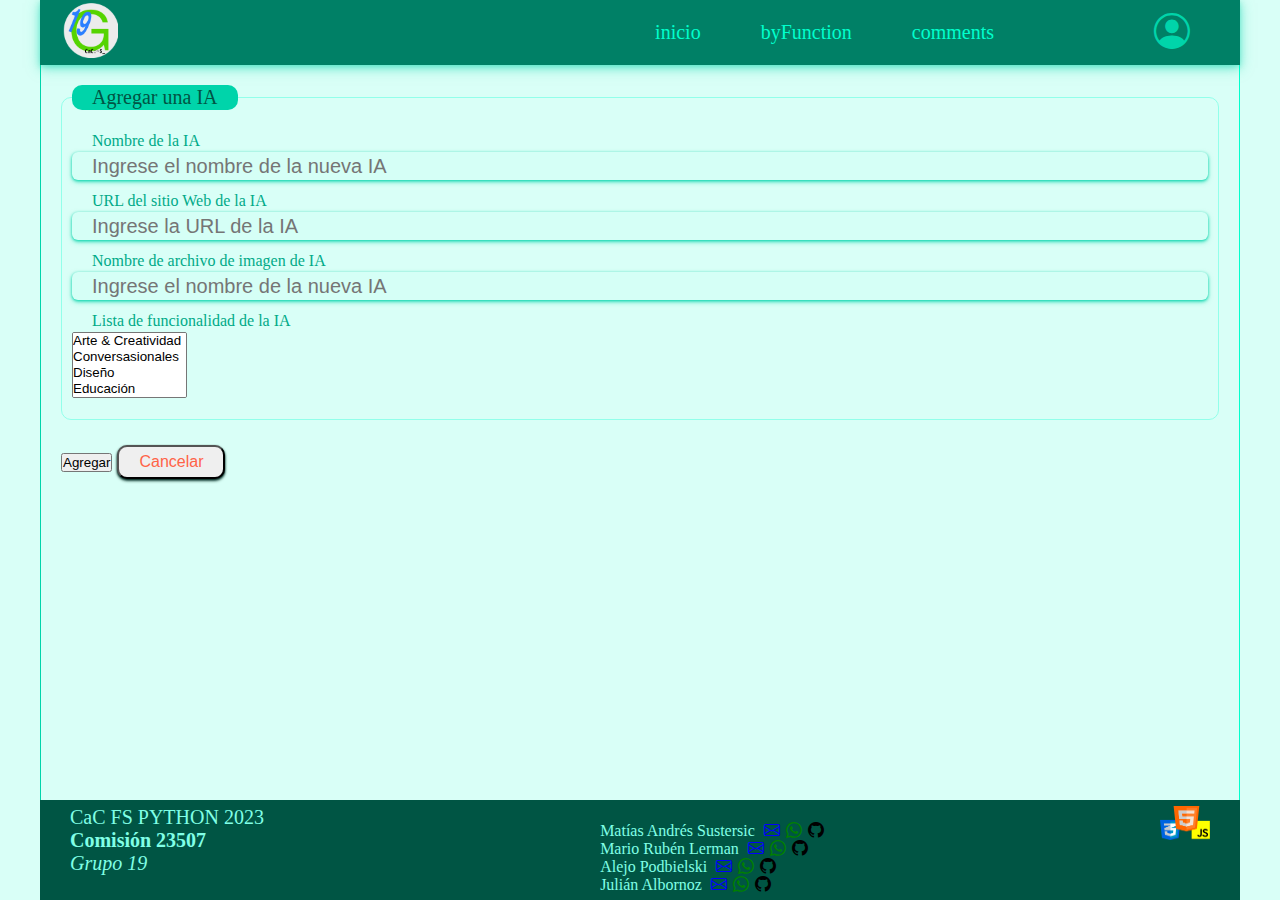
<file: pages/forms/fNewIA.html>
<!DOCTYPE html>
<html lang="es-AR">

<head>
  <meta charset="UTF-8">
  <title>Create new IA</title>
  <link rel="icon" type="image/x-icon" href="../../assets/media/icons/logo_g19.png" />
  <meta name="viewport" content="user-scalable=no, width=device-width, initial-scale=1" />
  <meta name="keywords" content="" />
  <meta name="description" content="Front-End del trabajo práctico del curso Full-Stack Python 2023 2C - Codo a Codo" />
  <meta name="author" content="Valentín, Matías, Julián, Mario" />

  <link rel="stylesheet" href="../../assets/css/styles.css" />
</head>

<body>
  <header id="headerPri">

    <a id="logoSitio" href="https://net-m.myddns.me">
      <img src="../../assets/media/icons/logo_g19.png" width="55" height="55" alt="Logo del Portfolio - Grupo-19"
        title="Grupo-19" />
    </a>
    <h1>IAs list</h1>
    <nav id="menuPri">
      <ul>
        <li><a href="../../index.html">inicio</a></li>
        <!-- <li><a href="../searchIA.html">searchIA</a></li> -->
        <li><a href="../byFunction.html">byFunction</a></li>
        <li><a href="../comments.html">comments</a></li>
        <li><a href="./fLogin.html"><i class="bi bi-person-circle"></i></a></li>
      </ul>
    </nav>

    <button id="btnMenuPri" type="button"></button>

  </header>

  <main>
    <form id="fNewIa" method="post">
      <fieldset>
        <legend>Agregar una IA</legend>
        <label for="nombre">Nombre de la IA</label>
        <input type="text" name="nombre" id="nombre" size="25" minlength="3" maxlength="50"
          pattern="[a-zA-Z0-9._%+-]{2,50}" placeholder="Ingrese el nombre de la nueva IA" required />
        <p></p>

        <label for="urlLink">URL del sitio Web de la IA</label>
        <input type="url" name="urlLink" id="urlLink" size="50" minlength="8" maxlength="50"
          pattern="[a-zA-Z0-9._%+-]+@[a-zA-Z0-9.-]+\.[a-zA-Z]{2,}" placeholder="Ingrese la URL de la IA" />
        <p></p>

        <label for="image">Nombre de archivo de imagen de IA</label>
        <input type="text" name="nombre" id="nombre" size="25" minlength="3" maxlength="50"
          pattern="[a-zA-Z0-9._%+-]{2,50}" placeholder="Ingrese el nombre de la nueva IA" required />
        <label for="listFunction">Lista de funcionalidad de la IA</label>
        <select multiple name="listFunction" id="listFunction">
          <option value="1">Arte &amp; Creatividad</option>
          <option value="2">Conversasionales</option>
          <option value="3">Diseño</option>
          <option value="4">Educación</option>
          <option value="5">Programación</option>
          <option value="6">Automatización</option>
          <option value="7">Texto &amp; Traducción</option>
        </select>
      </fieldset>

      <button id="btnAgregar" name="btnAgregar" type="button">Agregar</button>
      <button id="btnCancel" name="btnCancel" type="reset">Cancelar</button>
    </form>
  </main>

  <footer>
    <section>
      <p>CaC FS PYTHON 2023</p>
      <p><strong>Comisión 23507</strong></p>
      <p><i>Grupo 19</i></p>
    </section>

    <section>
      <article>
        <span>Matías Andrés Sustersic</span>
        <a class="bi bi-envelope" href="mailto:msuster93@gmail.com?$subject=Contacto%20desde%20IAs list"
          title="Email de Matías Andrés Sustersic"></a>
        <a class="bi bi-whatsapp" href="https://api.whatsapp.com/send?phone=5491123917168" target="_blank"
          title="Whatsapp de Matías Andrés Sustersic"></a>
        <a class="bi bi-github iconRed iconRedG icon tresSeg" href="https://github.com/Msustersic" target="_blank"
          title="GitHub"></a>
      </article>
      <article>
        <span>Mario Rubén Lerman</span>
        <a class="bi bi-envelope" href="mailto:mariolerman@gmail.com?$subject=Contacto%20desde%20IAs list"
          title="Email de Mario Rubén Lerman"></a>
        <a class="bi bi-whatsapp"
          href="https://api.whatsapp.com/send?phone=5491145777353&text=Contacto%20desde%20IAs list" target="_blank"
          title="Whatsapp de Mario Lerman"></a>
        <a class="bi bi-github iconRed iconRedG icon tresSeg" href="https://github.com/Marior70" target="_blank"
          title="GitHub"></a>
      </article>
      <article>
        <span>Alejo Podbielski</span>
        <a class="bi bi-envelope" href="mailto:valentinpodbielski71@gmail.com?$subject=Contacto%20desde%20IAs list"
          title="Email de Alejo Podbielski"></a>
        <a class="bi bi-whatsapp" href="https://api.whatsapp.com/send?phone=5491162037019" target="_blank"
          title="Whatsapp de Alejo Podbielski"></a>
        <a class="bi bi-github iconRed iconRedG icon tresSeg" href="https://github.com/Valentinpodbielski"
          target="_blank" title="GitHub"></a>
      </article>
      <article>
        <span>Julián Albornoz</span>
        <a class="bi bi-envelope" href="mailto:julian.alborno05@gmail.com?$subject=Contacto%20desde%20IAs list"
          title="Email de Julián Albornoz"></a>
        <a class="bi bi-whatsapp" href="https://api.whatsapp.com/send?phone=5491150051266" target="_blank"
          title="Whatsapp de Julián Albornoz"></a>
        <a class="bi bi-github iconRed iconRedG icon tresSeg" href="https://github.com/julianliyo" target="_blank"
          title="GitHub"></a>
      </article>
    </section>
    <img src="../../assets/media/icons/logo_tecno.png" alt="Logo de CSS-3" style="width: 50px;height: 33.5px;">
  </footer>

  <script src="../../assets/js/comments/idxFComment.js" type="module"></script>
  <script src="../../assets/js/index.js"></script>
</body>

</html>
</file>
<file: assets/css/styles.css>
@import url("https://cdn.jsdelivr.net/npm/bootstrap-icons@1.10.5/font/bootstrap-icons.css");
@import url("header.css");
@import url("main.css");
@import url("footer.css");
@import url("fLogin.css");
@import url("fcomments.css");
@import url("./byFunction/styles.css");
@import url("./comments/styles.css");

@media only screen and (min-width: 576px) {
   :root {
      font-size: 20px;
   }
}

@media only screen and (min-width: 768px) {
   :root {
      font-size: 20px;
   }
}

@media only screen and (min-width: 992px) {
   :root {
      font-size: 22px;
   }
}

@media only screen and (min-width: 1200px) {
   :root {
      font-size: 24px;
   }
}

:root {
   font-size: 20px;
   /* Declaración de constantes */
   --font-base: Quicksand,
      Roboto,
      Sans-serif;
   --font-0: 0.5rem;
   --font-1: 0.6rem;
   --font-2: 0.8rem;
   --font-3: 1rem;
   --font-4: 1.2rem;
   --font-5: 1.4rem;
   --font-6: 1.6rem;
   --font-7: 1.8rem;
   --font-8: 2rem;

   --color-0: rgb(0, 43, 34);
   --color-1: rgb(0, 85, 68);
   --color-2: rgb(0, 128, 102);
   --color-3: rgb(0, 170, 136);
   --color-4: rgb(0, 212, 170);
   --color-5: rgb(0, 255, 204);
   --color-6: rgb(42, 255, 213);
   --color-7: rgb(85, 255, 221);
   --color-8: rgb(128, 255, 230);
   --color-9: rgb(170, 255, 238);
   --color-10: rgb(213, 255, 246);

   --color-0a: rgba(0, 43, 34, .8);
   --color-1a: rgba(0, 85, 68, .8);
   --color-2a: rgba(0, 128, 102, .8);
   --color-3a: rgba(0, 170, 136, .8);
   --color-4a: rgba(0, 212, 170, .8);
   --color-5a: rgba(0, 255, 204, .8);
   --color-6a: rgba(42, 255, 213, .8);
   --color-7a: rgba(85, 255, 221, .8);
   --color-8a: rgba(128, 255, 230, .8);
   --color-9a: rgba(170, 255, 238, .8);
   --color-10a: rgba(213, 255, 246, .9);

   --color-lst1: rgba(177, 214, 206, 0.8);
   --color-lst2: rgb(220, 250, 244);
   
   --color-wsp: green;
   --color-mail: blue;
   --color-github: black;

   --colorNew: green;
   --colorNew-a: rgba(0, 255, 0, .7);
   --colorEdt: blue;
   --colorEdt-a: rgba(0, 0, 255, .3);
   --colorDel: red;
   --colorDel-a: rgba(255, 0, 0, .4);

   --sombra-0: 0 2px 5px rgba(0, 212, 170, 0.294), 0 3px 12px rgba(0, 212, 170, 0.5);
   --sombra-1: 0 1px 3px rgba(0, 212, 170, 0.9), 0 2px 5px rgba(0, 212, 170, 0.5);
   --sombra-2: 0 3px 7px rgba(0, 128, 102, 0.945), 0 2px 10px rgba(0, 128, 102, 0.74);
   --sombra-3: 0 1px 2px rgba(0, 43, 34, 0.945), 0 2px 3px rgba(0, 43, 34, 0.74);

   --color-std1: tomato;
   --color-std2: orange;
   --color-std3: dodgerblue;
   --color-std4: mediumseagreen;
   --color-std5: gray;
   --color-std6: slateblue;
   --color-std7: violet;
   --color-std8: lightgray;
}

*,
html {
   margin: 0;
   padding: 0;
   box-sizing: border-box;
}

*,
*::before,
*::after {
   box-sizing: inherit;
}

body {
   height: 100svh;
   width: 100svw;

   font-size: var(--font-size);
   color: var(--color-2);
   overflow: hidden;

   background-color: var(--color-10a);
}

.btnNew {
   padding: 0 5px;
   vertical-align: middle;
   border-radius: 50%;
   border: none;
   background-color: var(--colorNew);
   color: var(--color-6);
}

.btnNew:hover {
   cursor: pointer;
   background-color: var(--colorNew-a);
   color: var(--color-0);
}

.btnEdt {
   padding: 0 2px;
   border-radius: 50%;
   border: none;
   background-color: var(--colorEdt);
   color: var(--color-6);
}

.btnEdt:hover {
   cursor: pointer;
   background-color: var(--colorEdt-a);
   color: var(--color-0);
}

.btnDel {
   padding: 0 4px;
   border-radius: 50%;
   border: none;
   background-color: var(--colorDel);
   color: var(--color-6);
}

.btnDel:hover {
   cursor: pointer;
   background-color: var(--colorDel-a);
   color: var(--color-0);
}

/* .oculto{
   display: none;
} */

/* **** Configuración Responsive **********************************************/

@media only screen and (min-width: 768px) {
   html {
      overflow: visible;
   }

   body>header,
   body>main,
   body>footer {
      margin: 0 auto;
      max-width: 1200px;
   }
}
</file>
